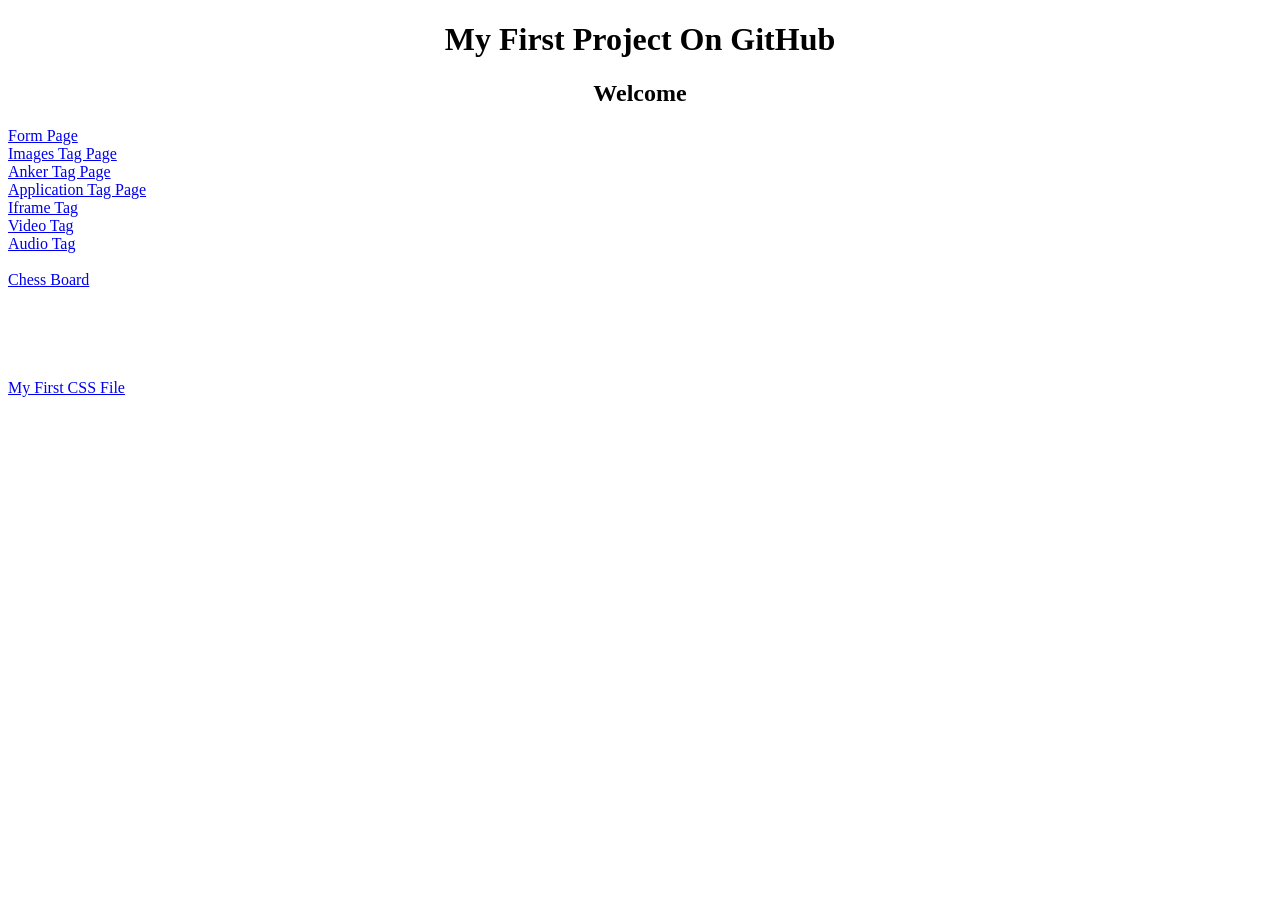
<file: index.html>
<!DOCTYPE html>
<html lang="en">

<head>
    <meta charset="UTF-8">
    <meta name="viewport" content="width=device-width, initial-scale=1.0">
    <title>Hussain</title>
</head>

<body>
    <center>
        <h1>My First Project On GitHub</h1>
    </center>
    <center>
        <h2>Welcome</h2>
    </center>

    <a href="./Forms/form1.html">Form Page<a><br/>
    <a href="./Image Tag/index.html">Images Tag Page<a><br/>
    <a href="./Anker Tag/index.html">Anker Tag Page<a><br/>
    <a href="./Application Pattern/index.html">Application Tag Page<a><br/>
    <a href="./Iframe/index.html">Iframe Tag</a><br>
    <a href="./video/index.html">Video Tag</a><br>
    <a href="./Audio/index.html">Audio Tag</a><br><br/>
    <a href="./Chess Board/index.html">Chess Board</a><br><br/><br><br/><br><br/>
    <a href="./CSS/index.html">My First CSS File</a><br>
</body>


</html>
</file>
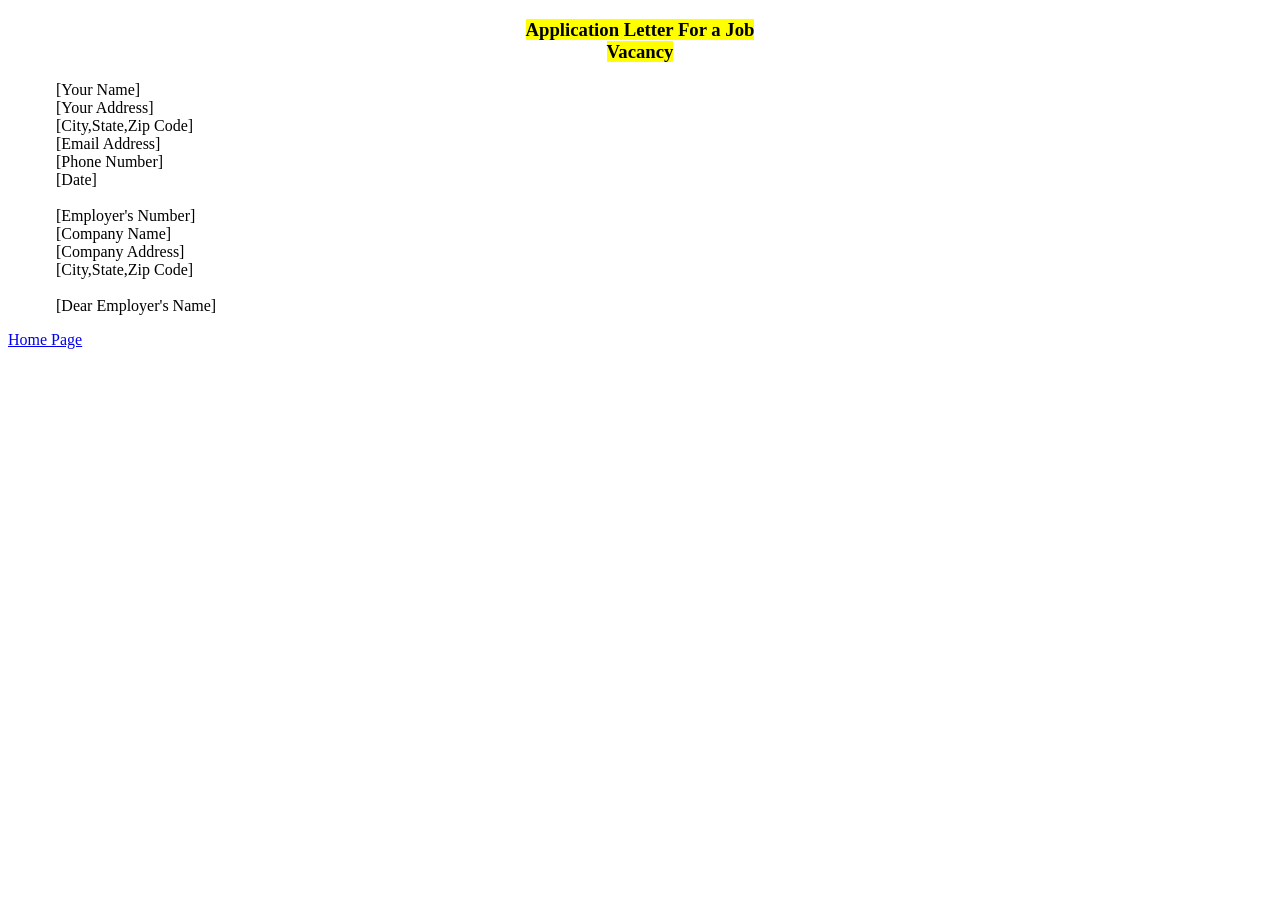
<file: Application Pattern/index.html>
<!DOCTYPE html>
<html lang="en">
<head>
    <meta charset="UTF-8">
    <meta name="viewport" content="width=device-width, initial-scale=1.0">
    <title>Hussian</title>
</head>
<body>
    <h3><center><mark>Application Letter For a Job <br>
Vacancy</mark></center></h3>

<p>
        &nbsp;&nbsp;&nbsp;&nbsp;&nbsp;&nbsp;&nbsp;&nbsp;&nbsp;&nbsp;&nbsp;&nbsp;[Your Name] <br>
        &nbsp;&nbsp;&nbsp;&nbsp;&nbsp;&nbsp;&nbsp;&nbsp;&nbsp;&nbsp;&nbsp;&nbsp;[Your Address] <br>
        &nbsp;&nbsp;&nbsp;&nbsp;&nbsp;&nbsp;&nbsp;&nbsp;&nbsp;&nbsp;&nbsp;&nbsp;[City,State,Zip Code] <br>
        &nbsp;&nbsp;&nbsp;&nbsp;&nbsp;&nbsp;&nbsp;&nbsp;&nbsp;&nbsp;&nbsp;&nbsp;[Email Address] <br>
        &nbsp;&nbsp;&nbsp;&nbsp;&nbsp;&nbsp;&nbsp;&nbsp;&nbsp;&nbsp;&nbsp;&nbsp;[Phone Number] <br>
        &nbsp;&nbsp;&nbsp;&nbsp;&nbsp;&nbsp;&nbsp;&nbsp;&nbsp;&nbsp;&nbsp;&nbsp;[Date] <br>
 <br>
        &nbsp;&nbsp;&nbsp;&nbsp;&nbsp;&nbsp;&nbsp;&nbsp;&nbsp;&nbsp;&nbsp;&nbsp;[Employer's Number] <br>
        &nbsp;&nbsp;&nbsp;&nbsp;&nbsp;&nbsp;&nbsp;&nbsp;&nbsp;&nbsp;&nbsp;&nbsp;[Company Name] <br>
        &nbsp;&nbsp;&nbsp;&nbsp;&nbsp;&nbsp;&nbsp;&nbsp;&nbsp;&nbsp;&nbsp;&nbsp;[Company Address] <br>
        &nbsp;&nbsp;&nbsp;&nbsp;&nbsp;&nbsp;&nbsp;&nbsp;&nbsp;&nbsp;&nbsp;&nbsp;[City,State,Zip Code] <br>
 <br>
        &nbsp;&nbsp;&nbsp;&nbsp;&nbsp;&nbsp;&nbsp;&nbsp;&nbsp;&nbsp;&nbsp;&nbsp;[Dear Employer's Name] <br>
</p>
    <a href="../index.html">Home Page</a>
</body>

</html>
</file>
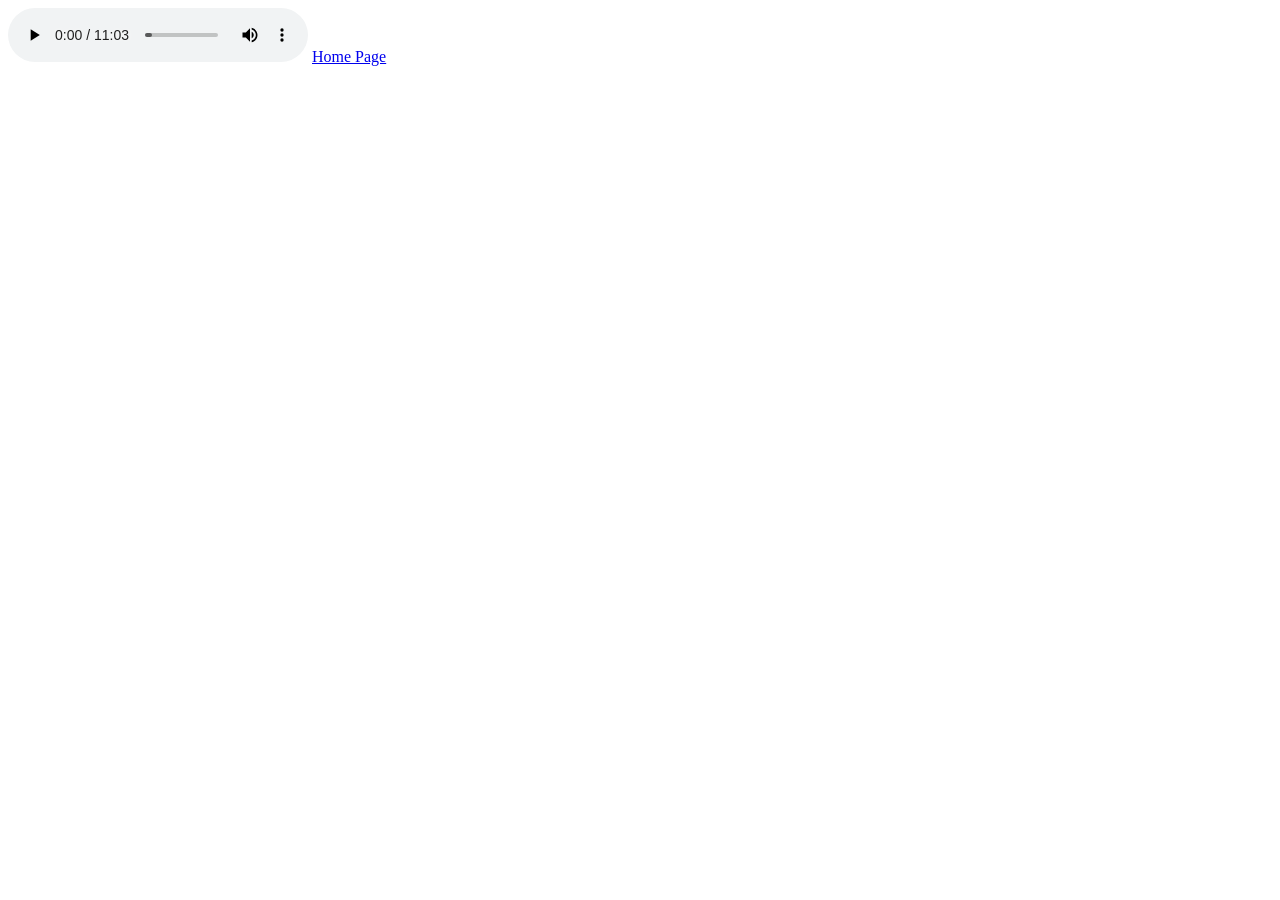
<file: Audio/index.html>
<!DOCTYPE html>
<html lang="en">
<head>
    <meta charset="UTF-8">
    <meta name="viewport" content="width=device-width, initial-scale=1.0">
    <title>Audios</title>
</head>
<body>
    <audio src="./assets/SUKOON PAYA❤- SLOWED AND REVERB (audio-extractor.net).mp3" controls></audio>
<a href="../index.html">Home Page</a>
</body>
</html>
</file>
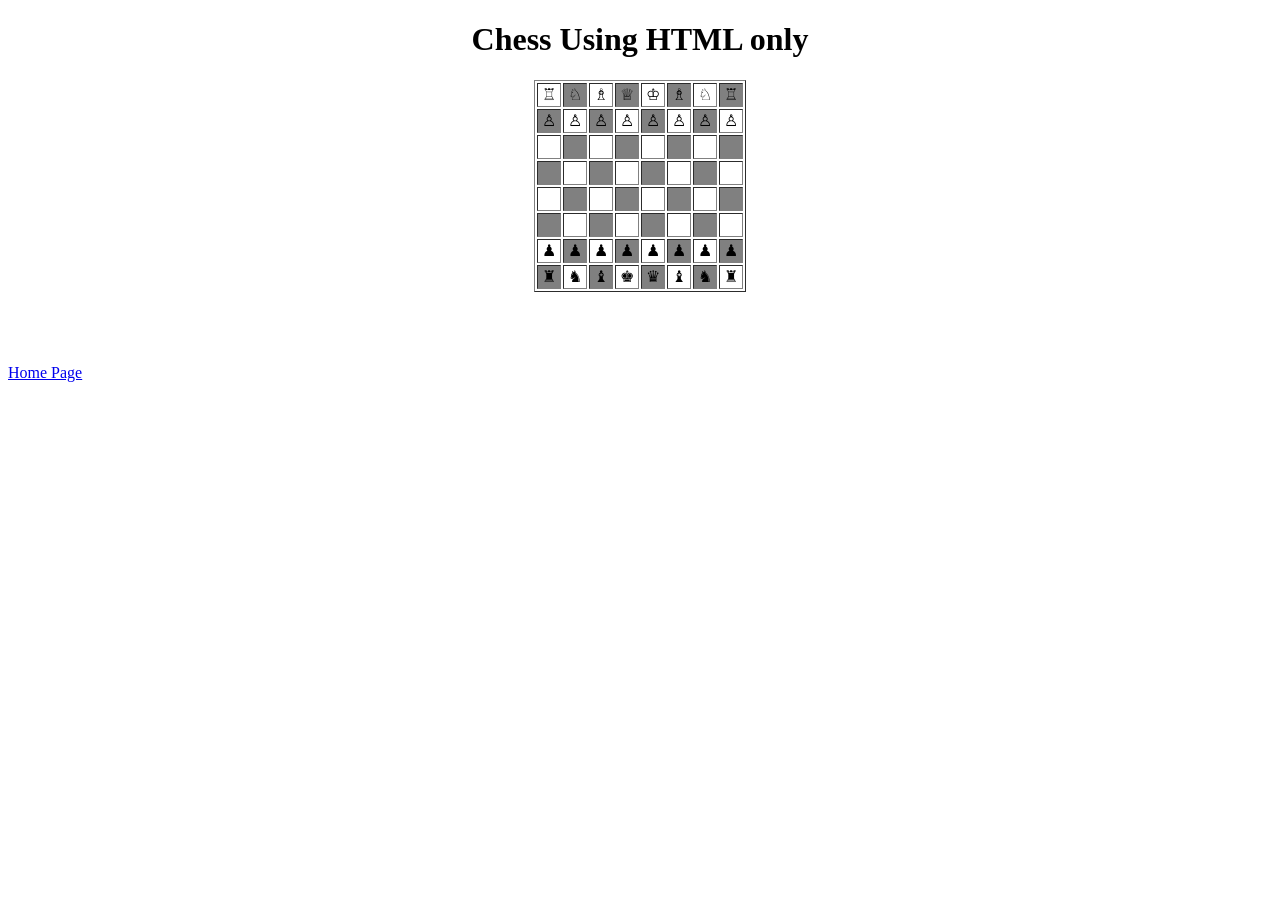
<file: Chess Board/index.html>
<!DOCTYPE html>
<html lang="en">
  <head>
    <meta charset="UTF-8" />
    <meta name="viewport" content="width=device-width, initial-scale=1.0" />
    <title>Chess Using HTML only</title>
  </head>
  <body>
    <center><h1>Chess Using HTML only</h1></center>
    <table border="1" align="center">
      <tr>
        <td width="20px" align="center" height="20px" bgcolor="white">&#9814</td>
        <td width="20px" align="center" height="20px" bgcolor="grey">&#9816</td>
        <td width="20px" align="center" height="20px" bgcolor="white">&#9815</td>
        <td width="20px" align="center" height="20px" bgcolor="grey">&#9813</td>
        <td width="20px" align="center" height="20px" bgcolor="white">&#9812</td>
        <td width="20px" align="center" height="20px" bgcolor="grey">&#9815</td>
        <td width="20px" align="center" height="20px" bgcolor="white">&#9816</td>
        <td width="20px" align="center" height="20px" bgcolor="grey">&#9814</td>
      </tr>
      <tr>
        <td width="20px" align="center" height="20px" bgcolor="grey">&#9817</td>
        <td width="20px" align="center" height="20px" bgcolor="white">&#9817</td>
        <td width="20px" align="center" height="20px" bgcolor="grey">&#9817</td>
        <td width="20px" align="center" height="20px" bgcolor="white">&#9817</td>
        <td width="20px" align="center" height="20px" bgcolor="grey">&#9817</td>
        <td width="20px" align="center" height="20px" bgcolor="white">&#9817</td>
        <td width="20px" align="center" height="20px" bgcolor="grey">&#9817</td>
        <td width="20px" align="center" height="20px" bgcolor="white">&#9817</td>
      </tr>
      <tr>
        <td width="20px" align="center" height="20px" bgcolor="white"></td>
        <td width="20px" align="center" height="20px" bgcolor="grey"></td>
        <td width="20px" align="center" height="20px" bgcolor="white"></td>
        <td width="20px" align="center" height="20px" bgcolor="grey"></td>
        <td width="20px" align="center" height="20px" bgcolor="white"></td>
        <td width="20px" align="center" height="20px" bgcolor="grey"></td>
        <td width="20px" align="center" height="20px" bgcolor="white"></td>
        <td width="20px" align="center" height="20px" bgcolor="grey"></td>
      </tr>
      <tr>
        <td width="20px" align="center" height="20px" bgcolor="grey"></td>
        <td width="20px" align="center" height="20px" bgcolor="white"></td>
        <td width="20px" align="center" height="20px" bgcolor="grey"></td>
        <td width="20px" align="center" height="20px" bgcolor="white"></td>
        <td width="20px" align="center" height="20px" bgcolor="grey"></td>
        <td width="20px" align="center" height="20px" bgcolor="white"></td>
        <td width="20px" align="center" height="20px" bgcolor="grey"></td>
        <td width="20px" align="center" height="20px" bgcolor="white"></td>
      </tr>
      <tr>
        <td width="20px" align="center" height="20px" bgcolor="white"></td>
        <td width="20px" align="center" height="20px" bgcolor="grey"></td>
        <td width="20px" align="center" height="20px" bgcolor="white"></td>
        <td width="20px" align="center" height="20px" bgcolor="grey"></td>
        <td width="20px" align="center" height="20px" bgcolor="white"></td>
        <td width="20px" align="center" height="20px" bgcolor="grey"></td>
        <td width="20px" align="center" height="20px" bgcolor="white"></td>
        <td width="20px" align="center" height="20px" bgcolor="grey"></td>
      </tr>
      <tr>
        <td width="20px" align="center" height="20px" bgcolor="grey"></td>
        <td width="20px" align="center" height="20px" bgcolor="white"></td>
        <td width="20px" align="center" height="20px" bgcolor="grey"></td>
        <td width="20px" align="center" height="20px" bgcolor="white"></td>
        <td width="20px" align="center" height="20px" bgcolor="grey"></td>
        <td width="20px" align="center" height="20px" bgcolor="white"></td>
        <td width="20px" align="center" height="20px" bgcolor="grey"></td>
        <td width="20px" align="center" height="20px" bgcolor="white"></td>
      </tr>
      <tr>
        <td width="20px" align="center" height="20px" bgcolor="white">&#9823</td>
        <td width="20px" align="center" height="20px" bgcolor="grey">&#9823</td>
        <td width="20px" align="center" height="20px" bgcolor="white">&#9823</td>
        <td width="20px" align="center" height="20px" bgcolor="grey">&#9823</td>
        <td width="20px" align="center" height="20px" bgcolor="white">&#9823</td>
        <td width="20px" align="center" height="20px" bgcolor="grey">&#9823</td>
        <td width="20px" align="center" height="20px" bgcolor="white">&#9823</td>
        <td width="20px" align="center" height="20px" bgcolor="grey">&#9823</td>
      </tr>
      <tr>
        <td width="20px" align="center" height="20px" bgcolor="grey">&#9820</td>
        <td width="20px" align="center" height="20px" bgcolor="white">&#9822</td>
        <td width="20px" align="center" height="20px" bgcolor="grey">&#9821</td>
        <td width="20px" align="center" height="20px" bgcolor="white">&#9818</td>
        <td width="20px" align="center" height="20px" bgcolor="grey">&#9819</td>
        <td width="20px" align="center" height="20px" bgcolor="white">&#9821</td>
        <td width="20px" align="center" height="20px" bgcolor="grey">&#9822</td>
        <td width="20px" align="center" height="20px" bgcolor="white">&#9820</td>
      </tr>
    </table>
    <br><br><br><br>
    <a href="../index.html">Home Page</a>
  </body>
</html>
</file>
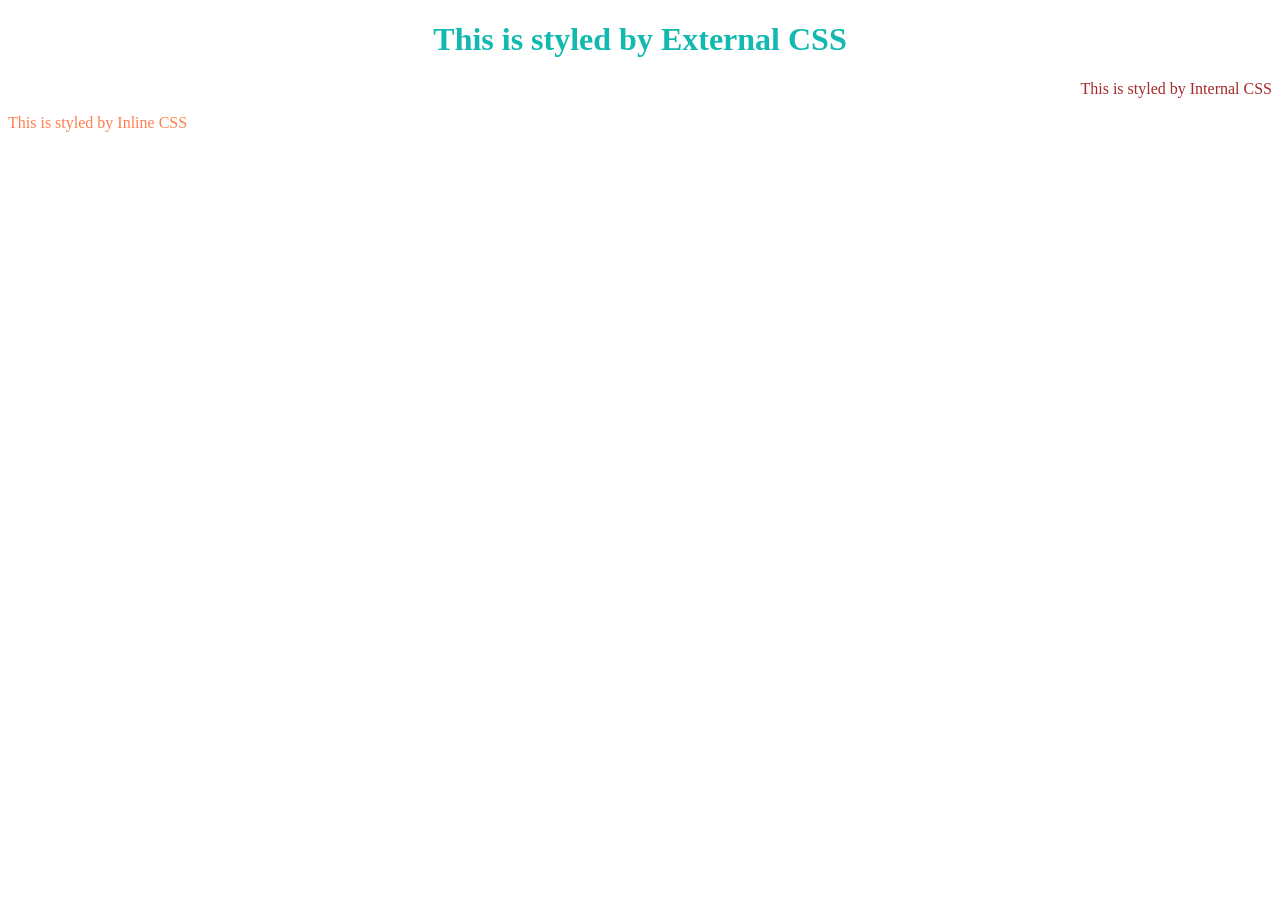
<file: CSS/index.html>
<!DOCTYPE html>
<html lang="en">
<head>
    <meta charset="UTF-8">
    <meta name="viewport" content="width=device-width, initial-scale=1.0">
    <title>CSS</title>
    <link rel="stylesheet" href="style.css">
    <style>
        p{
            color: brown;
            text-align: right;
        }
    </style>
</head>
<body>
    <h1>This is styled by External CSS</h1>
    <p>This is styled by Internal CSS</p>
    <div style="color: coral;">This is styled by Inline CSS</div>
    <br><br><br><br>
    <a href="../index.html"></a>
</body>
</html>
</file>
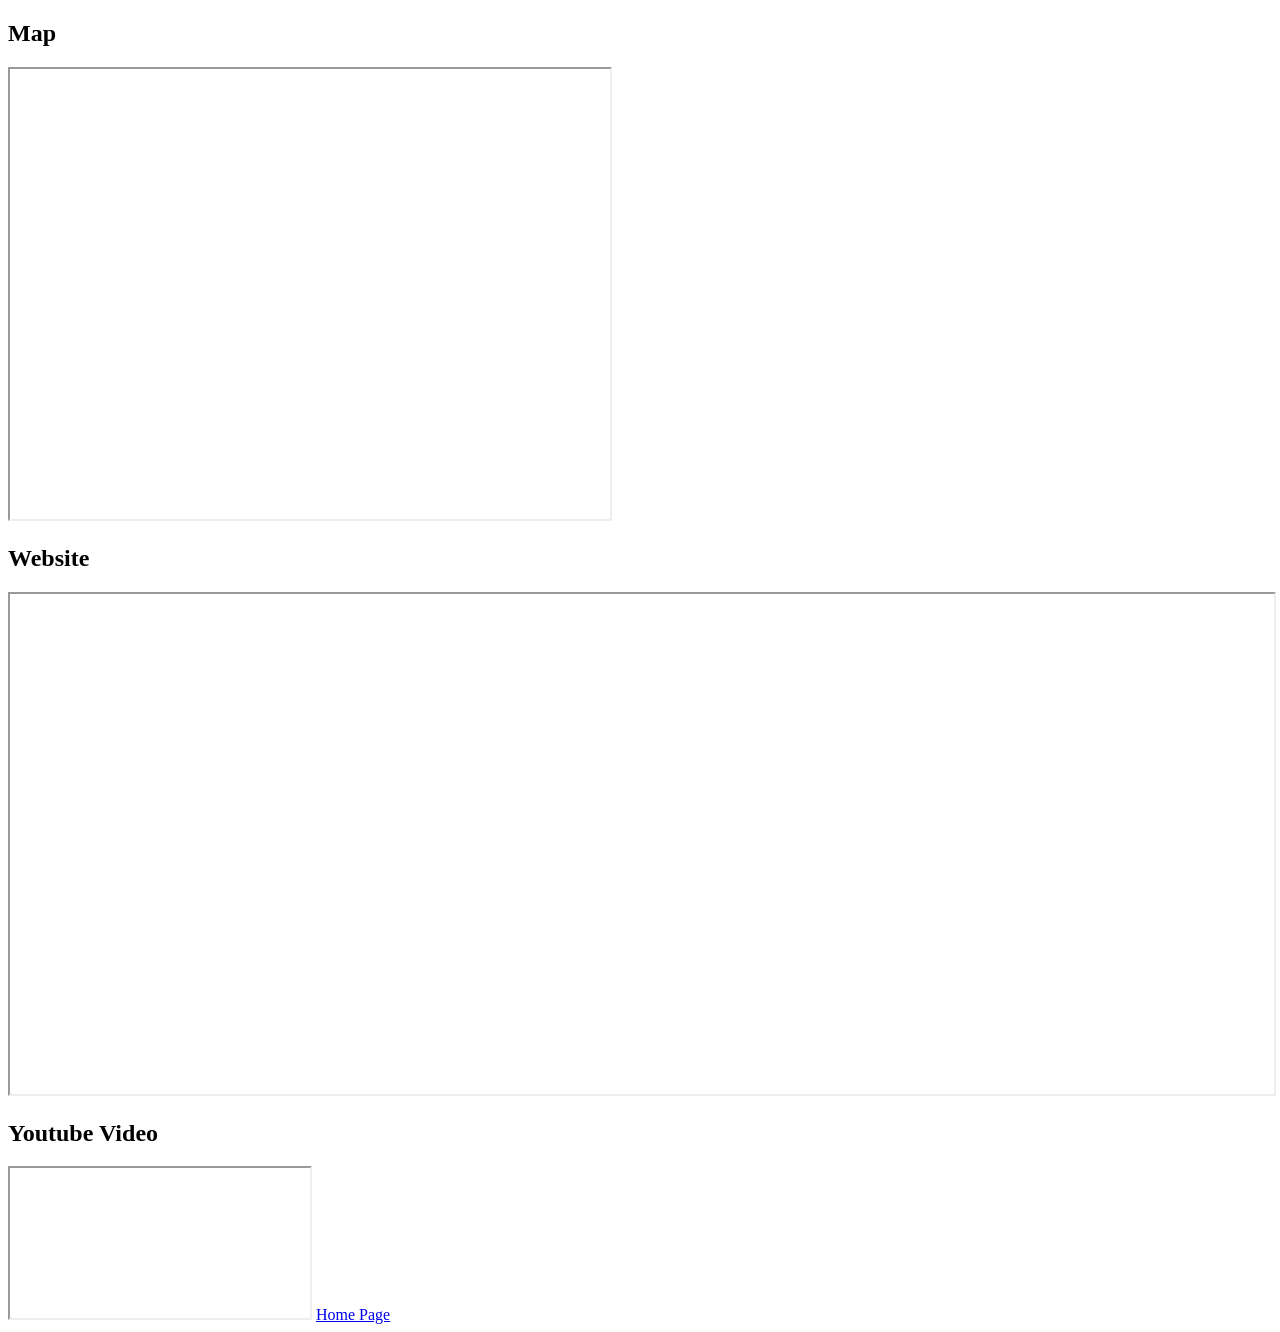
<file: Iframe/index.html>
<!DOCTYPE html>
<html lang="en">
<head>
    <meta charset="UTF-8">
    <meta name="viewport" content="width=device-width, initial-scale=1.0">
    <title>Iframe</title>
</head>
<body>
    <h2>Map</h2>
    <iframe src="https://www.google.com/maps/embed?pb=!1m14!1m8!1m3!1d68877.21834283143!2d67.05132483081624!3d24.866825093113917!3m2!1i1024!2i768!4f13.1!3m3!1m2!1s0x3eb33e5e736977c1%3A0x70ed36c8a6891d3a!2sMuhammad%20Ali%20Jinnah!5e0!3m2!1sen!2s!4v1758384326189!5m2!1sen!2s" width="600" height="450" style="border:5;" allowfullscreen="" loading="lazy" referrerpolicy="no-referrer-when-downgrade"></iframe>
    <h2>Website</h2>
    <iframe src="https://github.com" width="100%" height="500px"></iframe>
    <h2>Youtube Video</h2>
    <iframe src="" frameborder="5"></iframe>
    <a href="../index.html">Home Page</a>
</body>
</html>
</file>
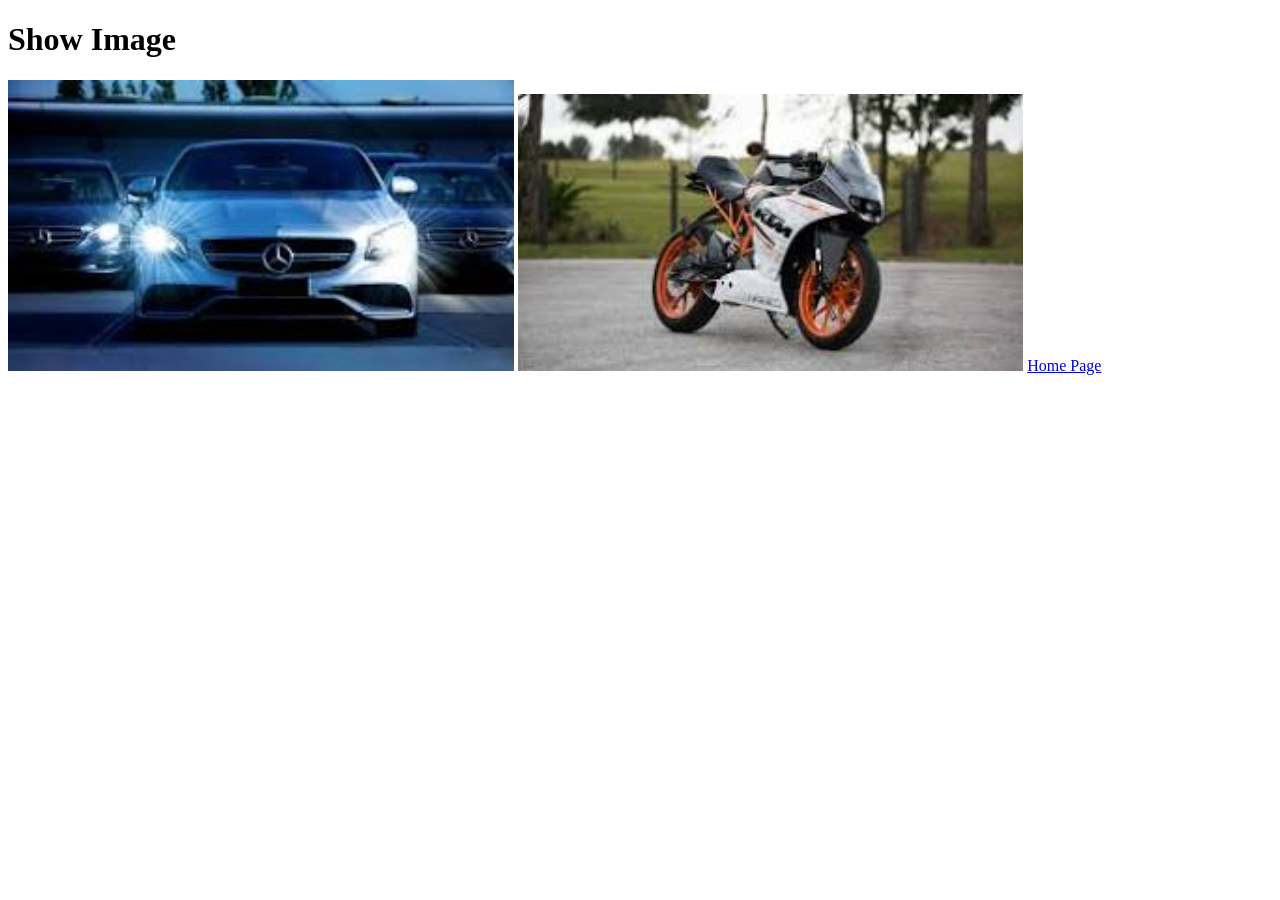
<file: Image Tag/index.html>
<!DOCTYPE html>
<html lang="en">

<head>
    <meta charset="UTF-8">
    <meta name="viewport" content="width=device-width, initial-scale=1.0">
    <title>Images</title>
</head>

<body>
    <h1>Show Image</h1>
    <img src="1.jpg" alt="cars" width="40%">
    <img src="[data-uri]"
        alt="bike" width="40%">

<a href="../index.html">Home Page</a>
</body>


</html>
</file>
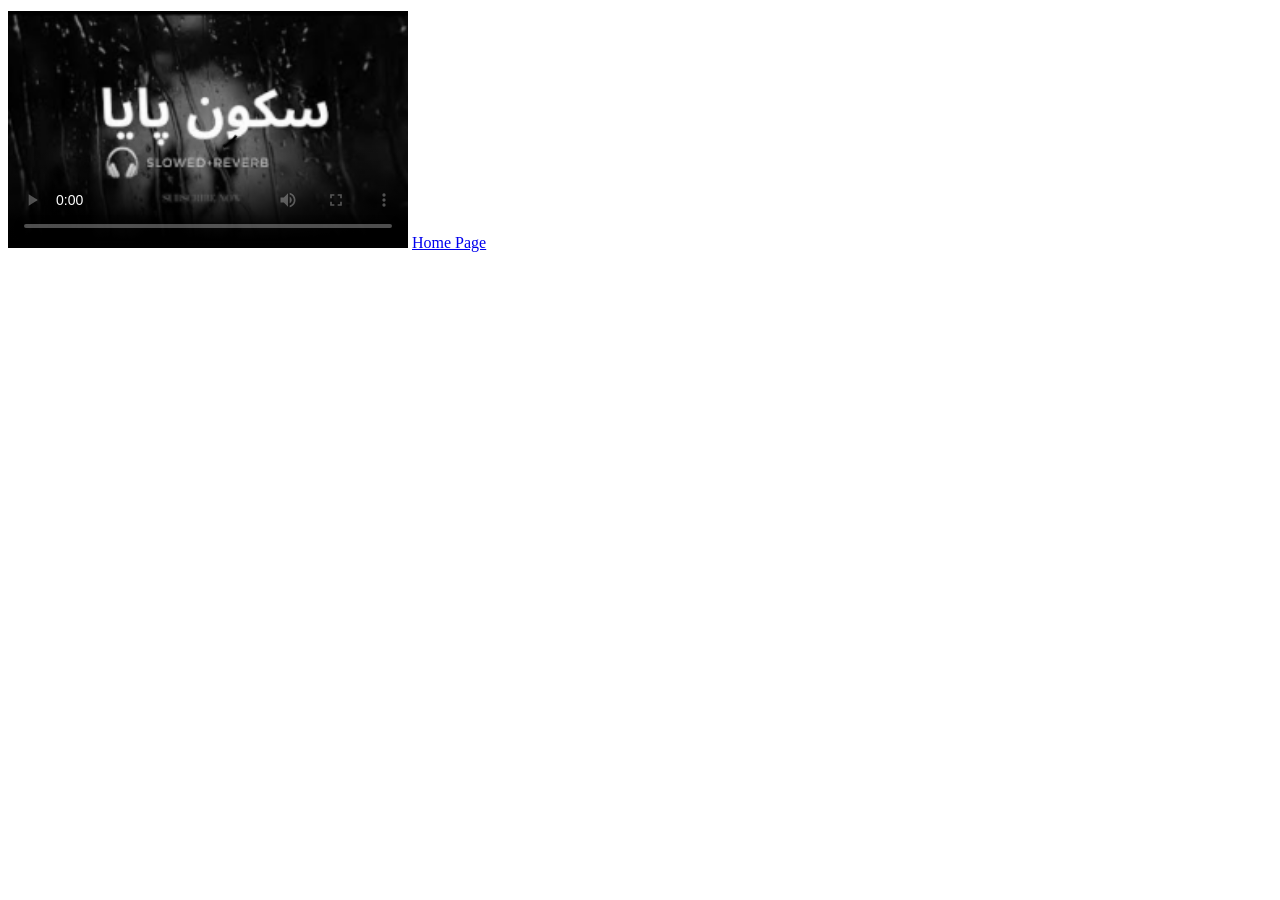
<file: video/index.html>
<!DOCTYPE html>
<html lang="en">
<head>
    <meta charset="UTF-8">
    <meta name="viewport" content="width=device-width, initial-scale=1.0">
    <title>Videos</title>
</head>
<body>
    <video src="./videos/SUKOON PAYA❤- SLOWED AND REVERB.mp4" controls width="400px" height="240px" poster="./poster/poster.png" ></video>
<a href="../index.html">Home Page</a>
</body>
</html>
</file>
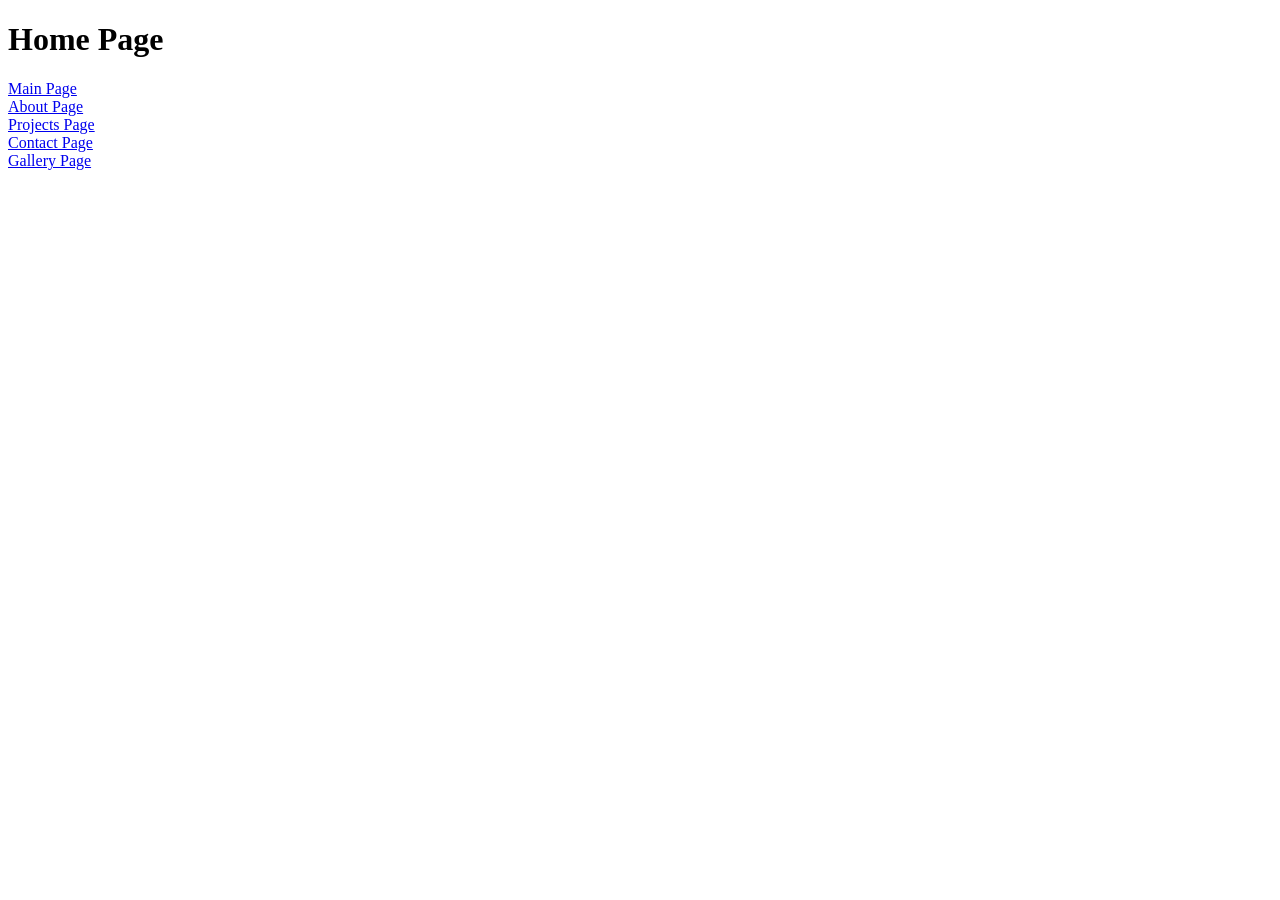
<file: Anker Tag/home.html>
<!DOCTYPE html>
<html lang="en">
<head>
    <meta charset="UTF-8">
    <meta name="viewport" content="width=device-width, initial-scale=1.0">
    <title>Document</title>
</head>
<body>
    <h1>Home Page</h1>
    <a href="../index.html">Main Page</a></br>
    <a href="pages/about.html">About Page</a></br>
    <a href="pages/projects.html">Projects Page</a></br>
    <a href="pages/contact.html">Contact Page</a></br>
    <a href="pages/gallery.html">Gallery Page</a></br>
</body>

</html>
</file>
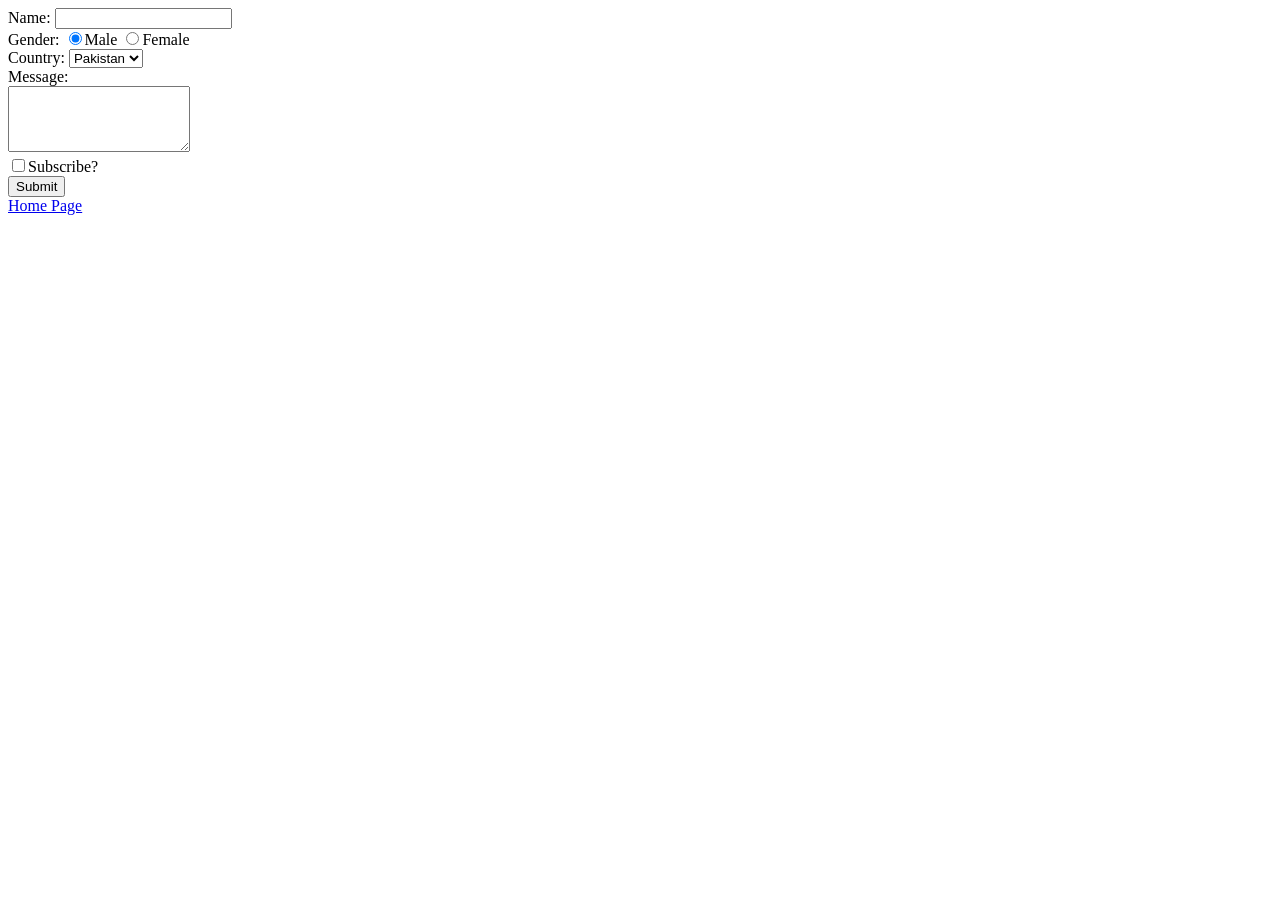
<file: Forms/form1.html>
<!DOCTYPE html>
<html lang="en">

<head>
    <meta charset="UTF-8">
    <meta name="viewport" content="width=device-width, initial-scale=1.0">
    <title>Forms</title>
</head>

<body>
    <form action="" method="post">
        <label for="userName">Name:
            <input type="text" name="userName" id="userName">
        </label>
        <br>
        <label for="gender">Gender: <label for="male"><input type="radio" name="gender" checked value="Male"
                    id="male">Male </label>
            <label for="female"><input type="radio" name="gender" value="Female" id="female">Female</label></label>
        <br>
        <label for="country">Country:
            <select name="country" id="country">
                <option value="Pakistan">Pakistan</option>
                <option value="Iran">Iran</option>
                <option value="China">China</option>
            </select>
        </label><br>
        Message: <br>
        <label for="message">
            <textarea name="message" id="message" rows="4" width="40%"></textarea>
        </label><br>
        <label for="subscribe">
            <input type="checkbox" name="subscribe" id="subscribe">Subscribe?
        </label><br>
        <input type="submit" value="Submit">
    </form>
    <a href="../index.html">Home Page</a>
</body>

</html>
</file>
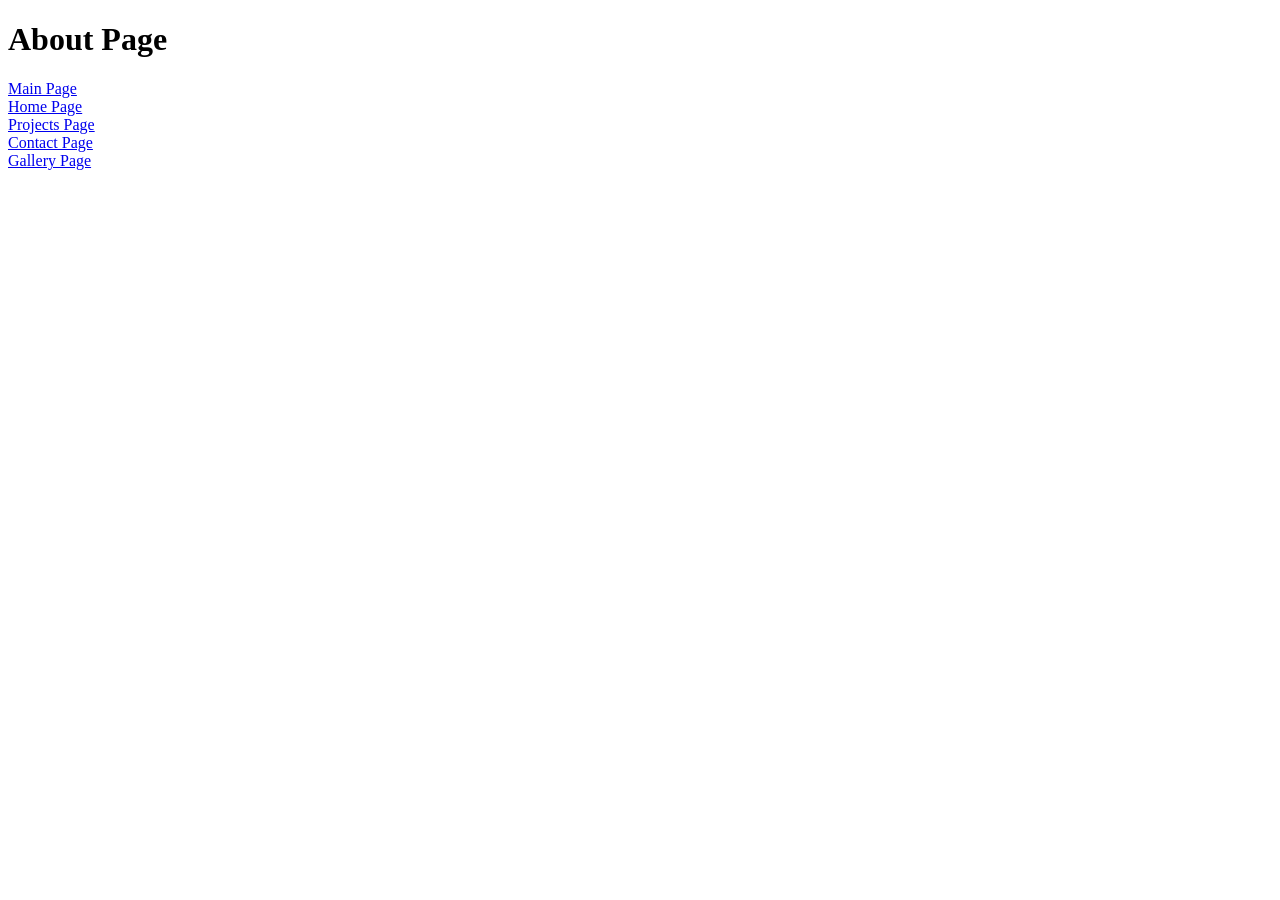
<file: Anker Tag/pages/about.html>
<!DOCTYPE html>
<html lang="en">
<head>
    <meta charset="UTF-8">
    <meta name="viewport" content="width=device-width, initial-scale=1.0">
    <title>Document</title>
</head>
<body>
    <h1>About Page</h1>
    <a href="../../index.html">Main Page</a></br>
    <a href="../home.html">Home Page</a></br>
    <a href="projects.html">Projects Page</a></br>
    <a href="contact.html">Contact Page</a></br>
    <a href="gallery.html">Gallery Page</a></br>
</body>

</html>
</file>
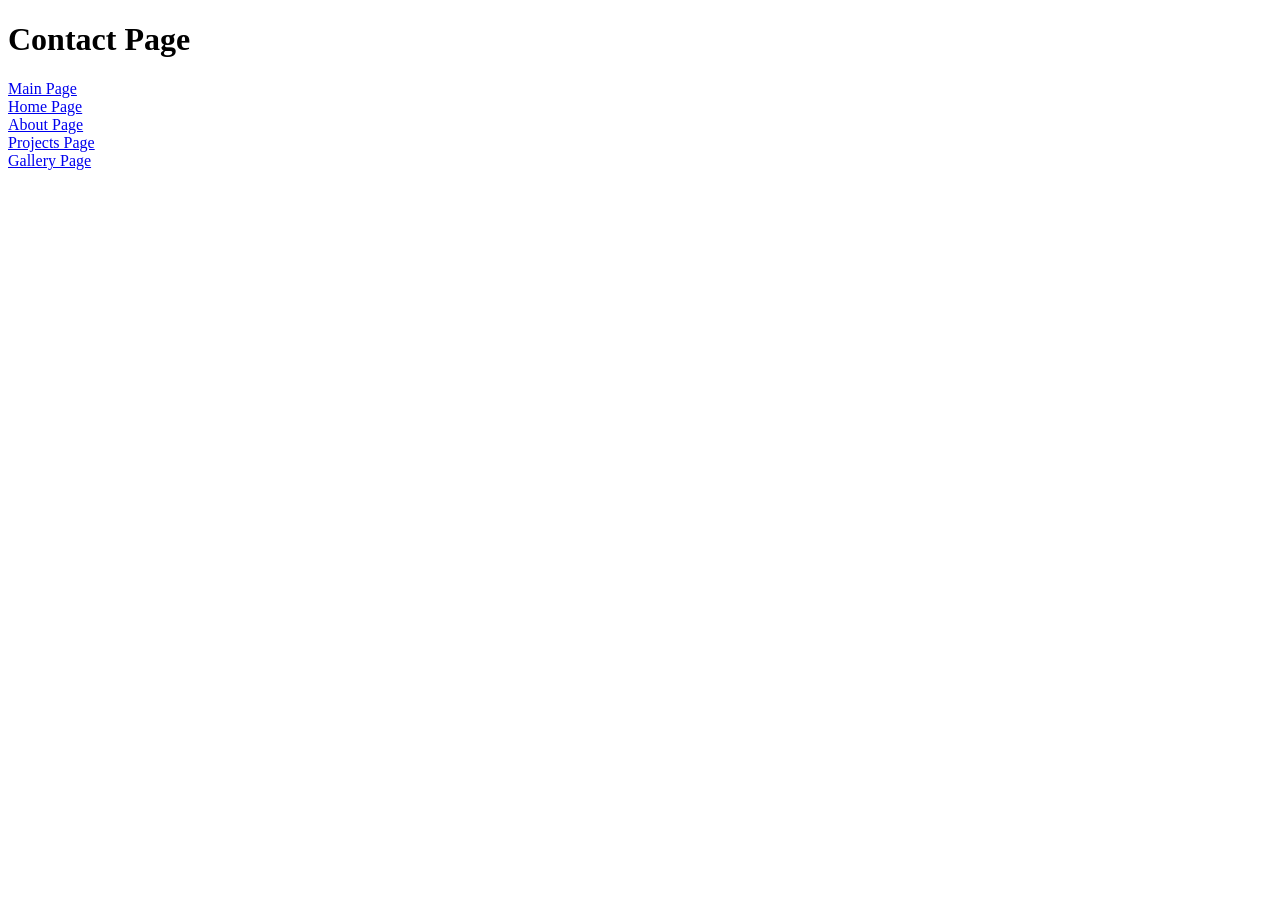
<file: Anker Tag/pages/contact.html>
<!DOCTYPE html>
<html lang="en">
<head>
    <meta charset="UTF-8">
    <meta name="viewport" content="width=device-width, initial-scale=1.0">
    <title>Document</title>
</head>
<body>
    <h1>Contact Page</h1>
    <a href="../../index.html">Main Page</a></br>
    <a href="../home.html">Home Page</a></br>
    <a href="about.html">About Page</a></br>
    <a href="projects.html">Projects Page</a></br>
    <a href="gallery.html">Gallery Page</a></br>
</body>

</html>
</file>
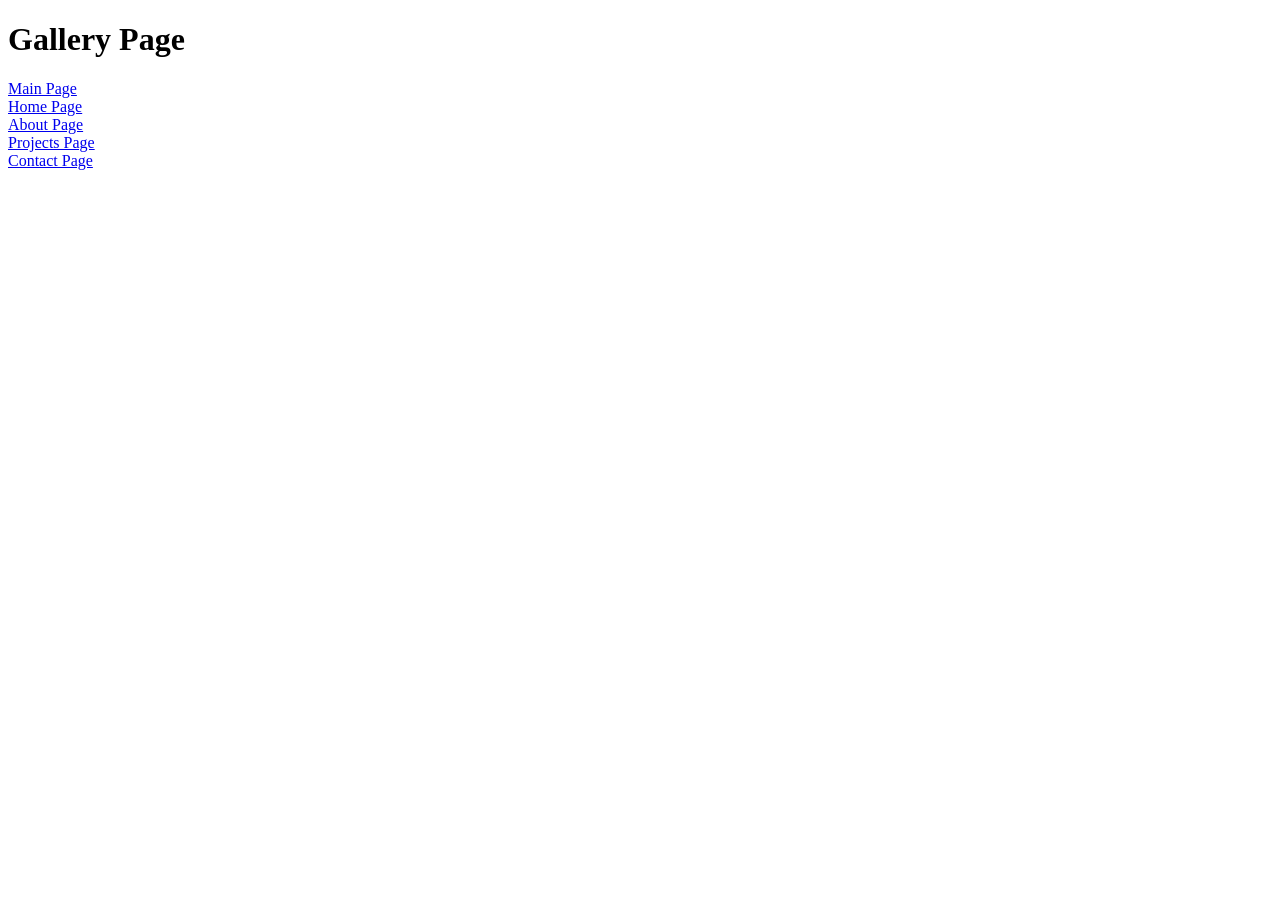
<file: Anker Tag/pages/gallery.html>
<!DOCTYPE html>
<html lang="en">
<head>
    <meta charset="UTF-8">
    <meta name="viewport" content="width=device-width, initial-scale=1.0">
    <title>Document</title>
</head>
<body>
    <h1>Gallery Page</h1>
    <a href="../../index.html">Main Page</a></br>
    <a href="../home.html">Home Page</a></br>
    <a href="about.html">About Page</a></br>
    <a href="projects.html">Projects Page</a></br>
    <a href="contact.html">Contact Page</a></br>
</body>

</html>
</file>
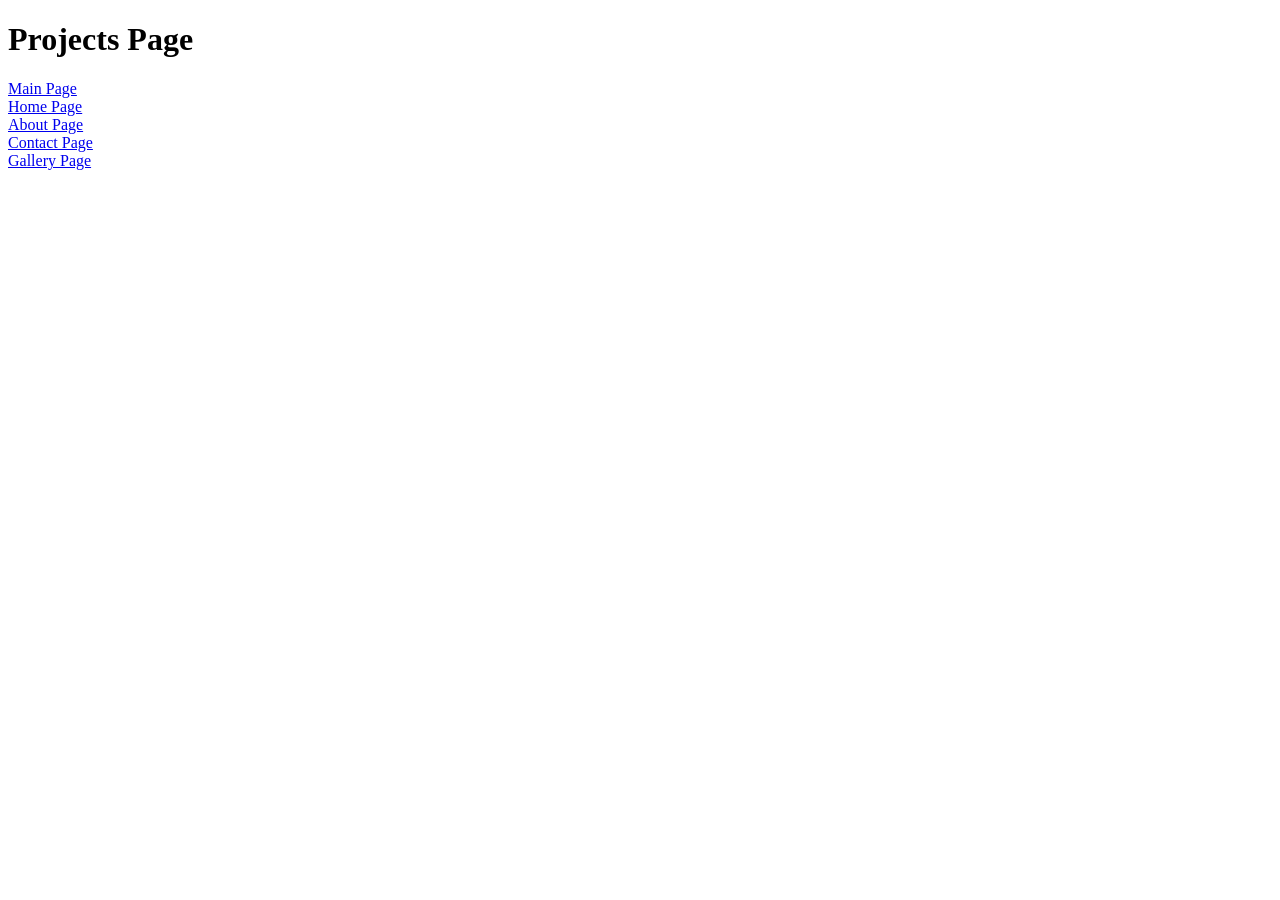
<file: Anker Tag/pages/projects.html>
<!DOCTYPE html>
<html lang="en">
<head>
    <meta charset="UTF-8">
    <meta name="viewport" content="width=device-width, initial-scale=1.0">
    <title>Document</title>
</head>
<body>
    <h1>Projects Page</h1>
    <a href="../../index.html">Main Page</a></br>
    <a href="../home.html">Home Page</a></br>
    <a href="about.html">About Page</a></br>
    <a href="contact.html">Contact Page</a></br>
    <a href="gallery.html">Gallery Page</a></br>
</body>

</html>
</file>
<file: CSS/style.css>
h1{
    color: rgb(18, 185, 177);
    text-align: center;
}
</file>
